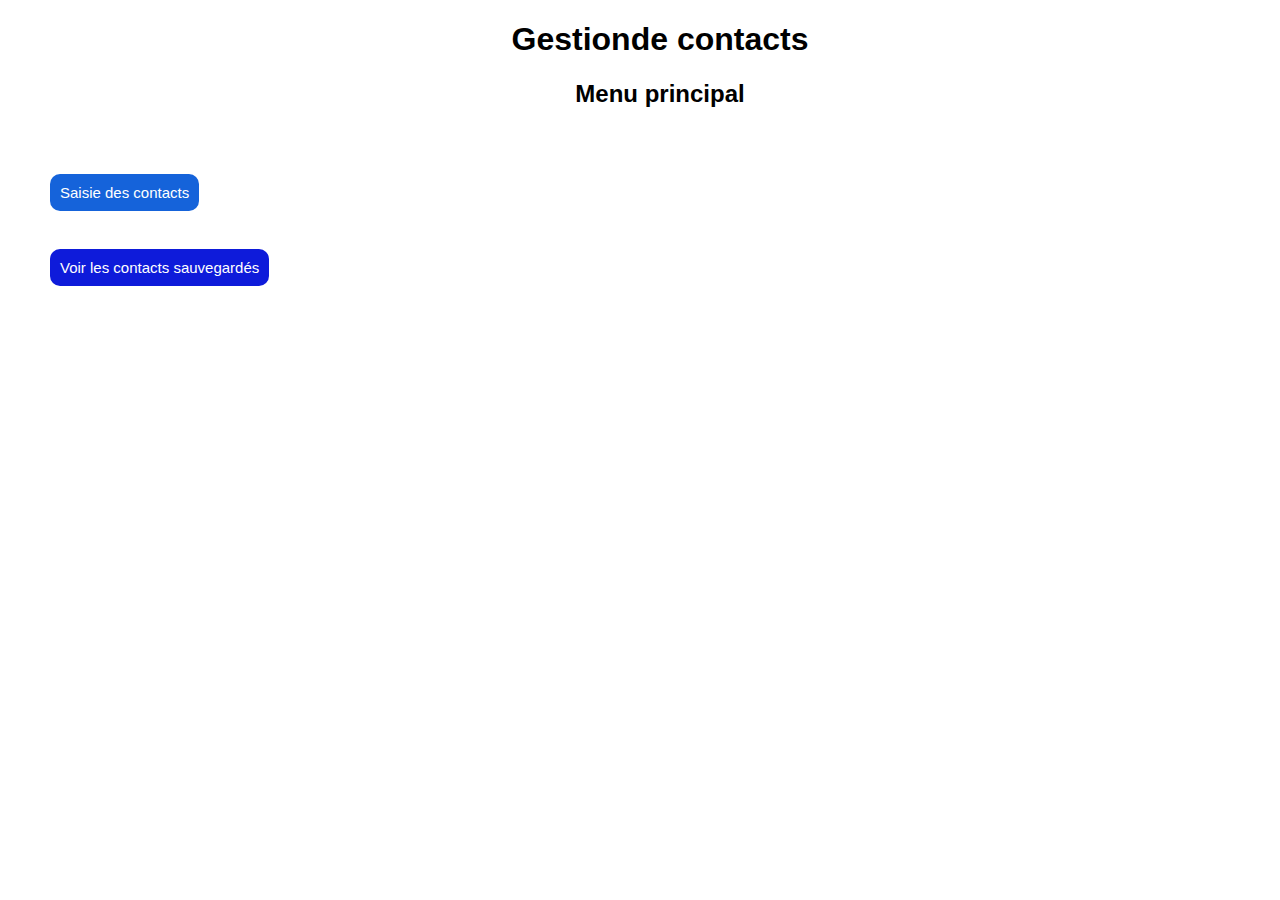
<file: exo1/index.html>
<!DOCTYPE html>
<html lang="fr">
    <head>
        <meta charset="UTF-8" />
        <meta http-equiv="X-UA-Compatible" content="IE=edge" />
        <meta name="viewport" content="width=device-width, initial-scale=1.0" />
        <link rel="stylesheet" href="index.css" />
        <title>Gestion Enfants</title>
    </head>
    <body>
        <div class="container">
            <h1>Gestionde contacts</h1>
            <h2>Menu principal</h2>

            <br />
            <br />
            <button
                class="boutonSaisie"
                onclick="window.location.href = './nouveau.html';"
            >
                Saisie des contacts
            </button>
            <br />
            <br />

            <button
                class="boutonVisu"
                onclick="window.location.href = './visu.html';"
            >
                Voir les contacts sauvegardés
            </button>
        </div>
    </body>
</html>
</file>
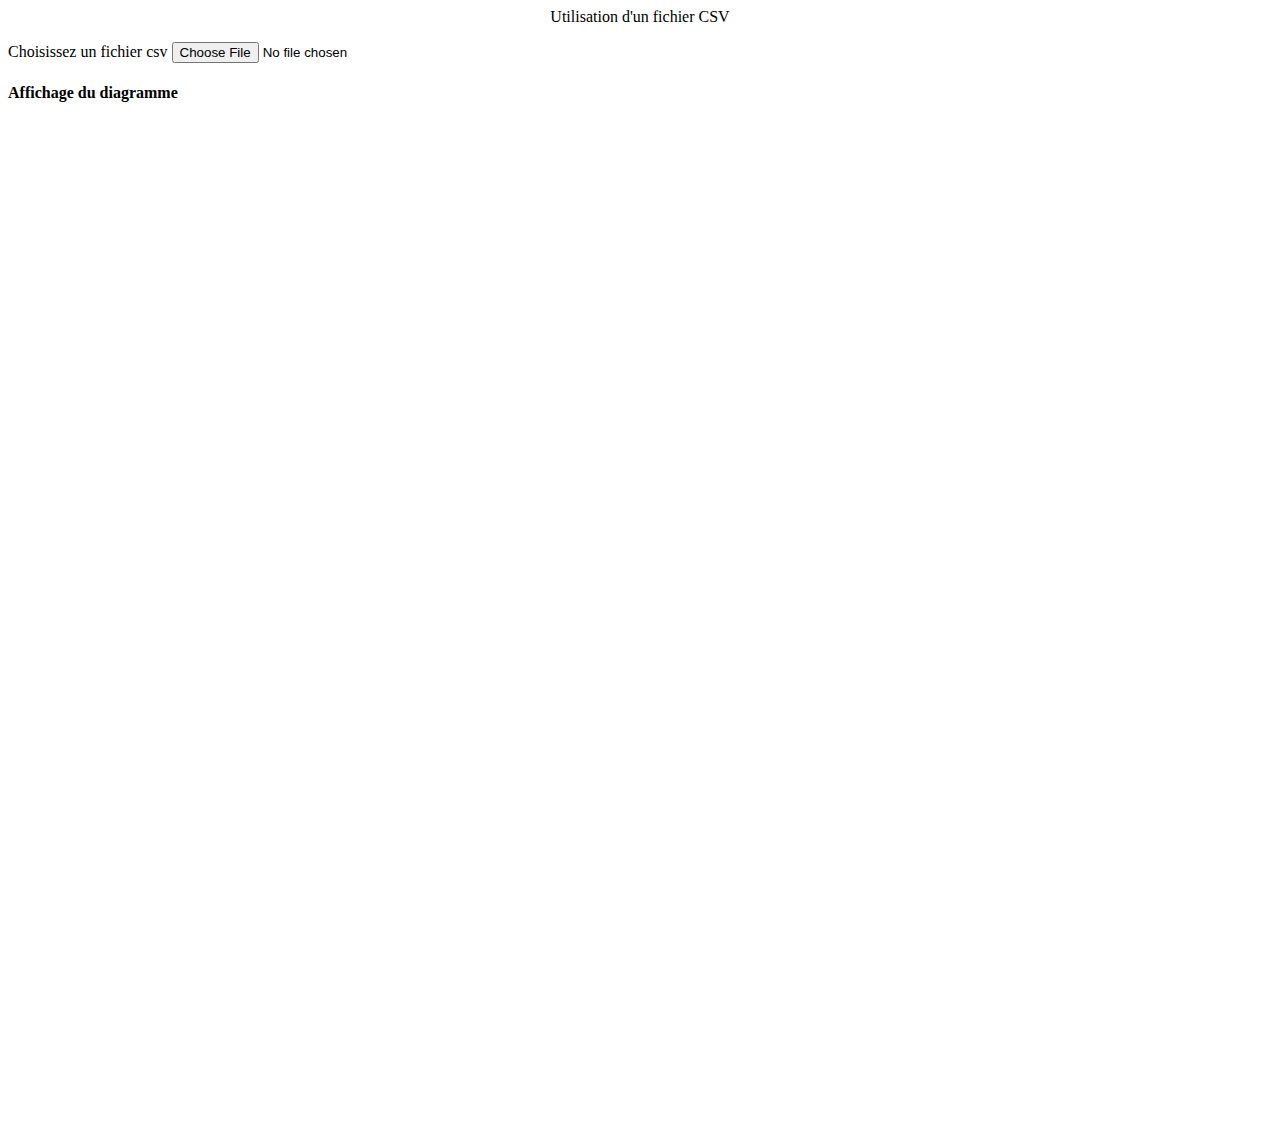
<file: exo2/index.html>
<!<!DOCTYPE HTML PUBLIC>

<!--
NOM DU SCRIPT : CHARTS_EX6
REALISATION INFORMATIQUE : PK_GGH
DATE DE CREATION : 08/02/2020
DATE DE DERNIERE MODIFICATION : 
OBJET : Utilisation d'un fichier csv comme source de données
-->

<!-- Début script HTML -->
<html>
  <!-- Début entête script HTML -->

  <head>
    <!-- Balise meta -->
    <meta http-equiv="Content-Type" content="text/html; charset=utf-8" />

    <!-- Chargement de l'API Google Chart -->
    <script type="text/javascript" src="https://www.google.com/jsapi"></script>

    <!-- Chargement du module visualization en version 1 avec en option le package corechart -->
    <script type="text/javascript">
      google.load("visualization", "1", {
        packages: ["corechart", "controls"],
      });
    </script>

    <!-- Titre du script HTML -->
    <title>Utilisation d'un fichier csv comme source de données</title>
  </head>

  <!-- Début section body du script HTML -->

  <body>
    <!-- Titre du traitement -->
    <p align="center">Utilisation d'un fichier CSV <br /></p>

    <label for="file"> Choisissez un fichier csv</label>
    <input type="file" id="file" />
    <pre id="resultat"></pre>

    <h4>Affichage du diagramme</h4>
    <h4></h4>
    <!-- Début script JavaScript -->
    <script src="donneescsv.js"></script>
    <div id="dashoard">
      <!-- Définition de la division d'affichage du graphique -->
      <div id="curseur"></div>
      <div id="categories"></div>
      <div id="diagramme" style="width: 1400px; height: 1000px"></div>
    </div>
  </body>
</html>
</file>
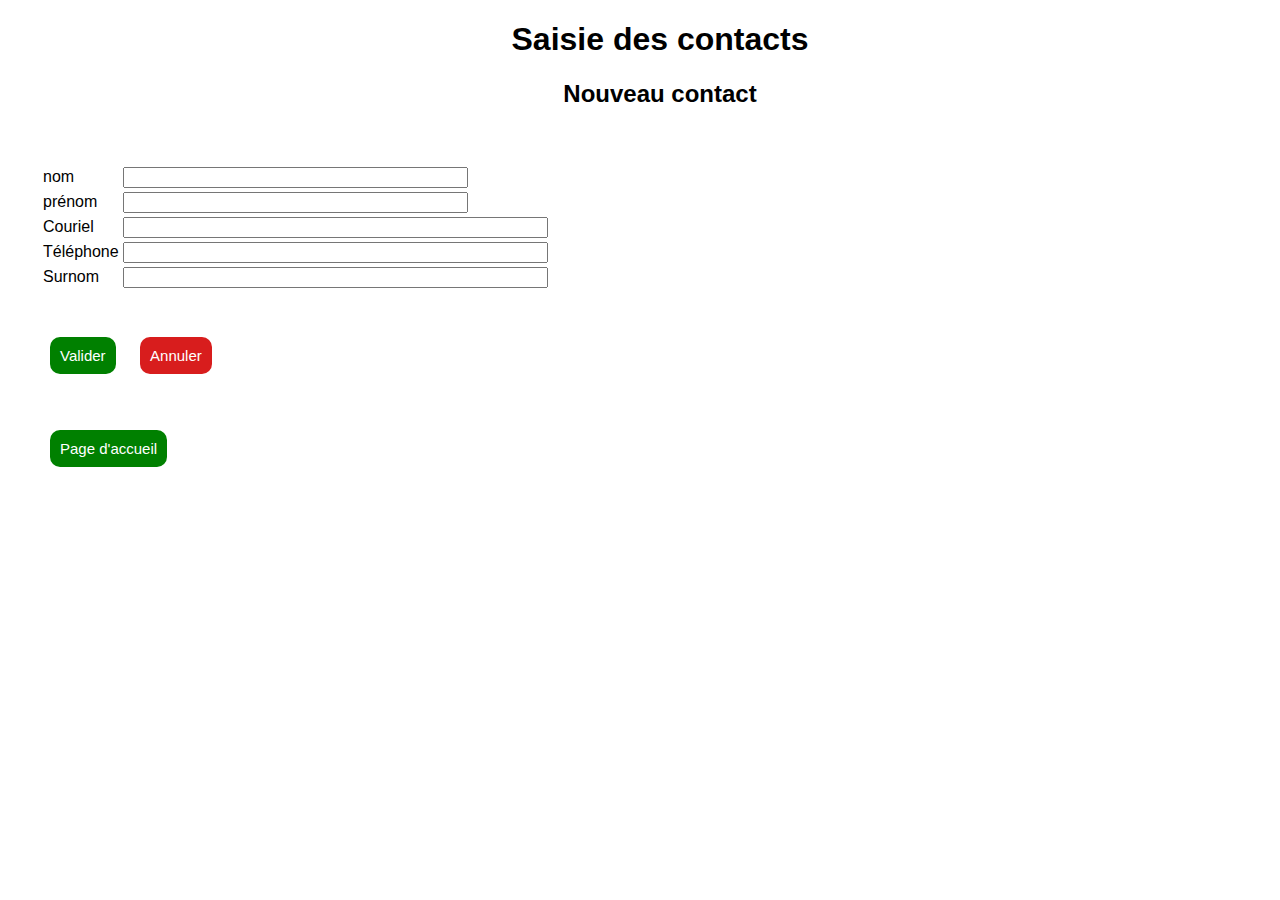
<file: exo1/nouveau.html>
<!DOCTYPE html>
<html lang="en">
<head>
    <meta charset="UTF-8">
    <meta http-equiv="X-UA-Compatible" content="IE=edge">
    <meta name="viewport" content="width=device-width, initial-scale=1.0">
    <link rel="stylesheet" href="nouveau.css">
    <title>Nouveau Patient</title>
</head>
<body>
    <div class="container">
    <h1>Saisie des contacts</h1>
    <h2>Nouveau contact</h2>
    <br />
    <br />

    <div>
        <table>
            <tr>
            <td>nom</td>
            <td>
                <input type="text" id="nom" value="" size="40" ></input>
            </td>
        </tr>
        <tr>
            <td>prénom</td>
            <td>
                <input id="prenom" value="" type= "text" size ="40" ></input>
            </td>
        </tr>
        <tr>
            <td>Couriel</td>
            <td>
                <input id="couriel" value="" type= "text" size ="50" ></input>
            </td>
        </tr>
        <tr>
            <td>Téléphone</td>
            <td>
                <input id="telephone" value="" type= "text" size ="50" ></input>
            </td>
        </tr>
        <tr>
            <td>Surnom</td>
            <td>
                <input id="surnom" value="" type= "text" size ="50" ></input>
            </td>
        </tr>
    
        </table>   

        <br />
        <br />
             <button class="boutVal" id="BoutonVal">Valider</button>
             <button class="boutAnn" id="BoutonAnn">Annuler</button>
    </div>
    <script src="nouveau.js"></script>

    <br/>
    <br/>

        <button class="boutonRetour" onclick="window.location.href = './index.html';">Page d'accueil</button>

</div>
</body>
</html>
</file>
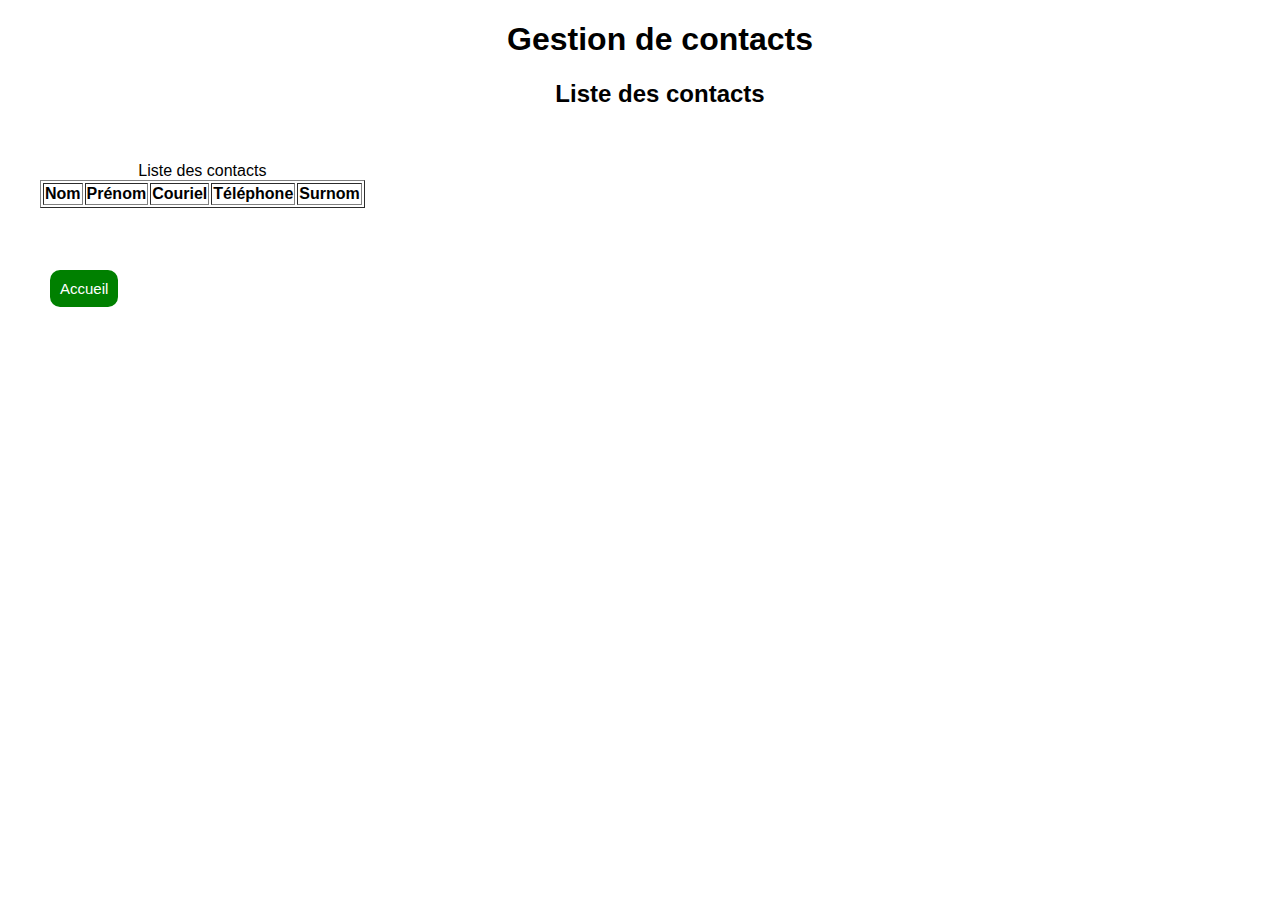
<file: exo1/visu.html>
<!DOCTYPE html>
<html lang="en">
    <head>
        <meta charset="UTF-8" />
        <meta http-equiv="X-UA-Compatible" content="IE=edge" />
        <meta name="viewport" content="width=device-width, initial-scale=1.0" />

        <link rel="stylesheet" href="visu.css" />
        <title>Courbes</title>
    </head>
    <body>
        <div class="container">
            <h1>Gestion de contacts</h1>
            <h2>Liste des contacts</h2>
            <br />
               <p class="AfficheTab">
        <!-- affichage du tableau-->

            <table border="1" id="tabComplet" >
            <caption font-size="1.5em" fontweight="bold">Liste des contacts</caption>
            <thead id="titreTab">               <!-- en-tête -->
            <tr>
              <th>Nom</th>
              <th>Prénom</th>
              <th>Couriel</th>
              <th>Téléphone</th>
              <th>Surnom</th>
            </tr>
            </thead>
            <tbody id="tabDonnees" >
            </tbody>
            </table>
        </p>

            <br />
            <br />
            <button
                class="boutonRetour"
                onclick="window.location.href = './index.html';"
            >
                Accueil
            </button>
        </div>
        <script src="visu.js"></script>
    </body>
</html>
</file>
<file: exo1/index.css>
/*********** Fixer le style global ******************/
html,
body {
    margin: 0;
    padding: 0;
    font-family: Arial, Verdana, sans-serif;
    font-size: 0.625rem;
    background-color: white;
    color: black;
    margin-left: 2rem;
}

.container {
    font-size: 1.6rem;
}

h1,
h2 {
    text-align: center;
}

.boutonVisu {
    background-color: #0e1bda;
    border: none;
    color: white;
    margin: 10px;
    padding: 10px;
    text-decoration: none;
    text-align: center;
    display: inline-block;
    font-size: 15px;
    cursor: pointer;
    border-radius: 10px;
}
.boutonVisu:hover {
    background-color: #050a49;
    color: white;
}

.boutonSaisie {
    background-color: #1563da;
    border: none;
    color: white;
    margin: 10px;
    padding: 10px;
    text-decoration: none;
    text-align: center;
    display: inline-block;
    font-size: 15px;
    cursor: pointer;
    border-radius: 1rem;
}
.boutonSaisie:hover {
    background-color: #07306d;
    color: white;
}
</file>
<file: exo1/nouveau.css>
/*********** Fixer le style global ******************/
html,
body {
    margin: 0;
    padding: 0;
    font-family: Arial, Verdana, sans-serif;
    font-size: 0.625rem;
    background-color: white;
    color: black;
    margin-left: 2rem;
}

.container {
    font-size: 1.6rem;
}

h1,
h2 {
    text-align: center;
}

.boutVal {
    background-color: #008000;
    border: none;
    color: white;
    margin: 10px;
    padding: 10px;
    text-decoration: none;
    text-align: center;
    display: inline-block;
    font-size: 15px;
    cursor: pointer;
    border-radius: 10px;
}

.boutAnn {
    background-color: #d81d1d;
    border: none;
    color: white;
    margin: 10px;
    padding: 10px;
    text-decoration: none;
    text-align: center;
    display: inline-block;
    font-size: 15px;
    cursor: pointer;
    border-radius: 10px;
}

.boutonRetour {
    background-color: #008000;
    border: none;
    color: white;
    margin: 10px;
    padding: 10px;
    text-decoration: none;
    text-align: center;
    display: inline-block;
    font-size: 15px;
    cursor: pointer;
    border-radius: 10px;
}
.boutonRetour:hover {
    background-color: #225222;
    color: white;
}
</file>
<file: exo1/visu.css>
/*********** Fixer le style global ******************/
html,
body {
    margin: 0;
    padding: 0;
    font-family: Arial, Verdana, sans-serif;
    font-size: 0.625rem;
    background-color: white;
    color: black;
    margin-left: 2rem;
}

.container {
    font-size: 1.6rem;
}

h1,
h2 {
    text-align: center;
}

.boutonRetour {
    background-color: #008000;
    border: none;
    color: white;
    margin: 10px;
    padding: 10px;
    text-decoration: none;
    text-align: center;
    display: inline-block;
    font-size: 15px;
    cursor: pointer;
    border-radius: 10px;
}
.boutonRetour:hover {
    background-color: #225222;
    color: white;
}

.boutonCourbe {
    background-color: #0e1bda;
    border: none;
    color: white;
    margin: 10px;
    padding: 10px;
    text-decoration: none;
    text-align: center;
    display: inline-block;
    font-size: 15px;
    cursor: pointer;
    border-radius: 10px;
}
.boutonCourbe:hover {
    background-color: #050a49;
    color: white;
}

.charts {
    display: grid;
    grid-template-columns: auto auto;
    grid-auto-rows: auto, auto;
    grid-gap: 2rem;
}

#ChartPoids {
    grid-row: 1;
    grid-column: 1;
}

#ChartTaille {
    grid-row: 1;
    grid-column: 2;
}
#ChartPeri {
    grid-row: 2;
    grid-column: 1;
}
#ChartArea {
    grid-row: 2;
    grid-column: 2;
}
</file>
